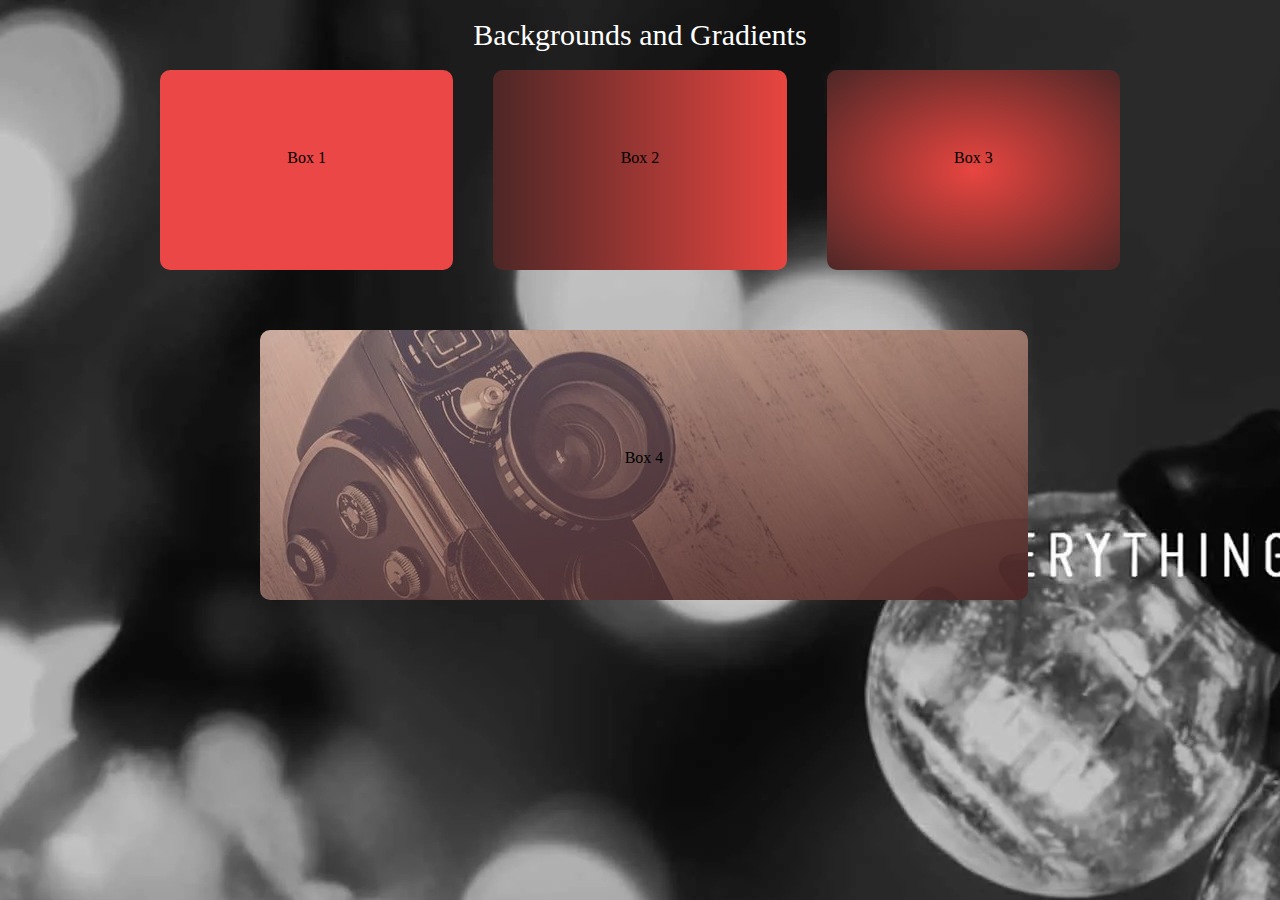
<file: project1/index.html>
<!DOCTYPE html>
<html lang="en">
	<head>
		<meta charset="utf-8">
		<title>project 1</title>
		<link rel="stylesheet" type="text/css" href="assets/stylesheet/main.css">
	</head>
	<body>
		<div class="wrapper top">
			<h1>Backgrounds and Gradients</h1>
    	</div>
    	<section>
    		<div class="wrapper hero">
    			<div class="box1">Box 1</div>
    			<div class="box2">Box 2</div>
    			<div class="box3">Box 3</div>
    		</div>
    		<div class=" wrapper bigbox">Box 4</div>




    	</section>

</body>
</html>
</file>
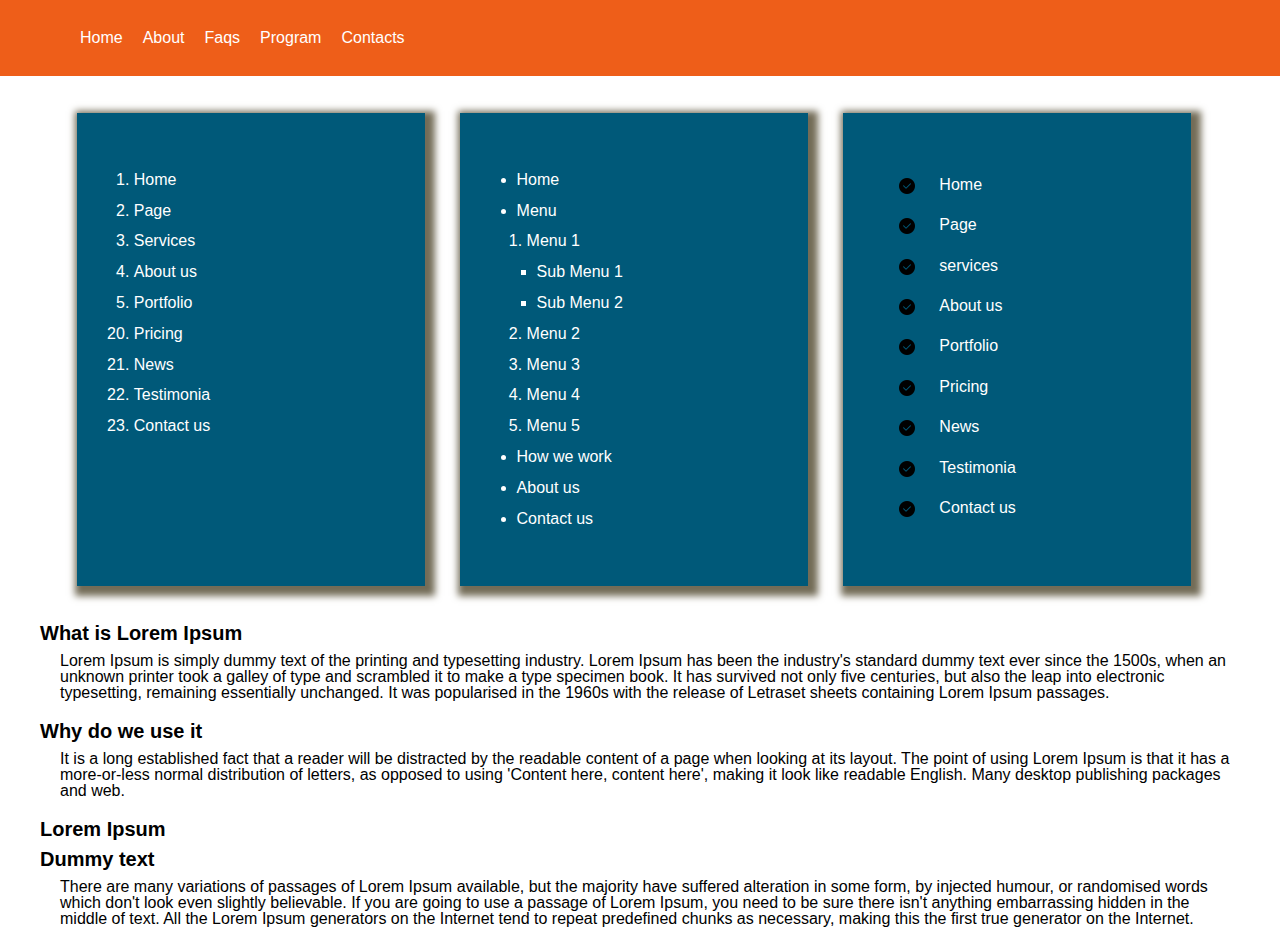
<file: project2/index.html>
<!DOCTYPE html>
<html lang="en">
<head>
	<meta charset="utf-8">
	<title>project 2</title>
	<link rel="stylesheet" type="text/css" href="assets/stylesheet/main.css">
</head>
<body>
	<header>
			<nav class="wrapper">
				<a href="#">Home</a>
				<a href="#">About</a>
				<a href="#">Faqs</a>
				<a href="#">Program</a>
				<a href="#">Contacts</a>
			</nav>

	</header>	
	<section class="wrapper">
		<div class="top">
			<div class="row1">
				<ol>
					<li>Home</li>
					<li>Page</li>
					<li>Services</li>
					<li>About us</li>
					<li>Portfolio</li>
					<li value="20">Pricing</li>
					<li value="21">News</li>
					<li value="22">Testimonia</li>
					<li value="23">Contact us</li>
				</ol>
		    </div>
		<div class="row1">
			<ul>
				<li>Home</li>
				<li>Menu
				      <ol>
				      	<li>Menu 1
				      	     <ul>
				      	     	<li>Sub Menu 1</li>
				      	     	<li>Sub Menu 2</li>
				      	     </ul>
				      	</li>
				      	<li>Menu 2</li>
				      	<li>Menu 3</li>
				      	<li>Menu 4</li>
				      	<li>Menu 5</li>
				      </ol>
				<li>How we work</li>
				<li>About us</li>
				<li>Contact us</li>
			</ul>
		</li>
		</div>
		    <div class="row1 list">
			<ul>
				<li class="check">Home</li>
				<li class="check">Page</li>
				<li class="check">services</li>
				<li class="check">About us</li>
				<li class="check">Portfolio</li>
				<li class="check">Pricing</li>
				<li class="check">News</li>
				<li class="check">Testimonia</li>
				<li class="check">Contact us</li>
			</ul>
		    </div>
	   </div>
	</section>
	<section>
		<div class="wrapper ">
			<div class="text">
			<h1>What is Lorem Ipsum</h1>
			<p>Lorem Ipsum is simply dummy text of the printing and typesetting industry. Lorem Ipsum has been the industry's standard dummy text ever since the 1500s, when an unknown printer took a galley of type and scrambled it to make a type specimen book. It has survived not only five centuries, but also the leap into electronic typesetting, remaining essentially unchanged. It was popularised in the 1960s with the release of Letraset sheets containing Lorem Ipsum passages.</p>
		</div>
		<div class="text">
			<h1>Why do we use it</h1>
			<p>It is a long established fact that a reader will be distracted by the readable content of a page when looking at its layout. The point of using Lorem Ipsum is that it has a more-or-less normal distribution of letters, as opposed to using 'Content here, content here', making it look like readable English. Many desktop publishing packages and web.</p>
		</div>
		<div class="text">
			<h1>Lorem Ipsum</h1>
			<h1>Dummy text</h1>
			<p>There are many variations of passages of Lorem Ipsum available, but the majority have suffered alteration in some form, by injected humour, or randomised words which don't look even slightly believable. If you are going to use a passage of Lorem Ipsum, you need to be sure there isn't anything embarrassing hidden in the middle of text. All the Lorem Ipsum generators on the Internet tend to repeat predefined chunks as necessary, making this the first true generator on the Internet.</p>



	</section>


</body>
</html>
</file>
<file: project1/assets/stylesheet/main.css>
/* http://meyerweb.com/eric/tools/css/reset/
   v2.0 | 20110126
   License: none (public domain)
*/

html, body, div, span, applet, object, iframe,
h1, h2, h3, h4, h5, h6, p, blockquote, pre,
a, abbr, acronym, address, big, cite, code,
del, dfn, em, img, ins, kbd, q, s, samp,
small, strike, strong, sub, sup, tt, var,
b, u, i, center,
dl, dt, dd, ol, ul, li,
fieldset, form, label, legend,
table, caption, tbody, tfoot, thead, tr, th, td,
article, aside, canvas, details, embed,
figure, figcaption, footer, header, hgroup,
menu, nav, output, ruby, section, summary,
time, mark, audio, video {
    margin: 0;
    padding: 0;
    border: 0;
    font-size: 100%;
    font: inherit;
    vertical-align: baseline;
}
/* HTML5 display-role reset for older browsers */
article, aside, details, figcaption, figure,
footer, header, hgroup, menu, nav, section {
    display: block;
}
body {
    line-height: 1;
}
ol, ul {
    list-style: none;
}
blockquote, q {
    quotes: none;
}
blockquote:before, blockquote:after,
q:before, q:after {
    content: '';
    content: none;
}
table {
    border-collapse: collapse;
    border-spacing: 0;
}

*,*:before, *:after{
  box-sizing: border-box;
}
.wrapper{
    max-width: 1000px;
    margin: 0 auto;
}
body{
    background: url("../media/bi.jpg");
    background-repeat: no-repeat;

}
h1{

    color:white;
    text-align: center;
    font-size: 30px;
    margin-top: 20px;
}
.hero{

    display: flex;
    align-content: space-between;

}
.box1{
    width:30%;
    background-color: #EC4747;
    height: 200px;
    margin:20px;
    border-radius: 10px;
    text-align: center;
    padding: 80px;
}
.box2{
    width: 30%;
    background:#EC4747;
    background: linear-gradient(to right, #4D2726, #E84540);
    margin:20px;
    border-radius: 10px;
    text-align: center;
     padding: 80px;
}
.box3{
    width: 30%;
    background:#EC4743 ;
   background: radial-gradient(#E84540,#4D2726 );
    margin:20px;
    border-radius: 10px;
    text-align: center;
     padding: 80px;
}
.bigbox{
    width:60%;
    margin-top: 40px;
    border-radius: 10px;
    height: 270px;
    margin-left: 260px;
    background: linear-gradient(to bottom right, rgba(232, 69, 64, 0.11), rgba(77, 39, 38, 0.99)), url("../media/img.jpg") 0 0 no-repeat;

    text-align: center;
    padding: 120px;
}
</file>
<file: project2/assets/stylesheet/main.css>
/* http://meyerweb.com/eric/tools/css/reset/
   v2.0 | 20110126
   License: none (public domain)
*/

html, body, div, span, applet, object, iframe,
h1, h2, h3, h4, h5, h6, p, blockquote, pre,
a, abbr, acronym, address, big, cite, code,
del, dfn, em, img, ins, kbd, q, s, samp,
small, strike, strong, sub, sup, tt, var,
b, u, i, center,
dl, dt, dd, ol, ul, li,
fieldset, form, label, legend,
table, caption, tbody, tfoot, thead, tr, th, td,
article, aside, canvas, details, embed,
figure, figcaption, footer, header, hgroup,
menu, nav, output, ruby, section, summary,
time, mark, audio, video {
    margin: 0;
    padding: 0;
    border: 0;
    font-size: 100%;
    font: inherit;
    vertical-align: baseline;
}
/* HTML5 display-role reset for older browsers */
article, aside, details, figcaption, figure,
footer, header, hgroup, menu, nav, section {
    display: block;
}
body {
    line-height: 1;
    font-family: sans-serif;
}
/*ol, ul {
    list-style: none;
}*/
blockquote, q {
    quotes: none;
}
blockquote:before, blockquote:after,
q:before, q:after {
    content: '';
    content: none;
}
table {
    border-collapse: collapse;
    border-spacing: 0;
}

*,*:before, *:after{
  box-sizing: border-box;
}
.wrapper{
    max-width: 1200px;
    margin: 0 auto;
}
header{
    background-color: #EE5E19;
    padding: 20px;

}
nav{
    background-color: #EE5E19;
    display: flex;
    align-items: center;
    padding-left: 30px;
    

}
a{
    text-decoration: none;
    padding: 10px;
    color:white;

}
.row1{
    width: 30%;
    height: auto;
    background-color: #005979;
    margin: 1.5%;
    padding:4%;
    line-height: 130%;
    box-shadow: 4px 4px 7px 6px #736C57;

}
.list ul {
    list-style: none;

}

.top{
    display: flex;
    margin: 20px;
}
li{
    color: white;
    margin: 10px;
}
h1{
    font-size: 20px;
    font-weight: 600;
    margin-bottom: 10px;
    margin-top:10px;
}
p{
    margin-left:20px;
    margin-bottom: 20px;
}
.check{
    background: url("../verified.png") 0 8px no-repeat;
    list-style-type: none;
    padding-left: 40px;
    line-height: 1.9;

}
</file>
